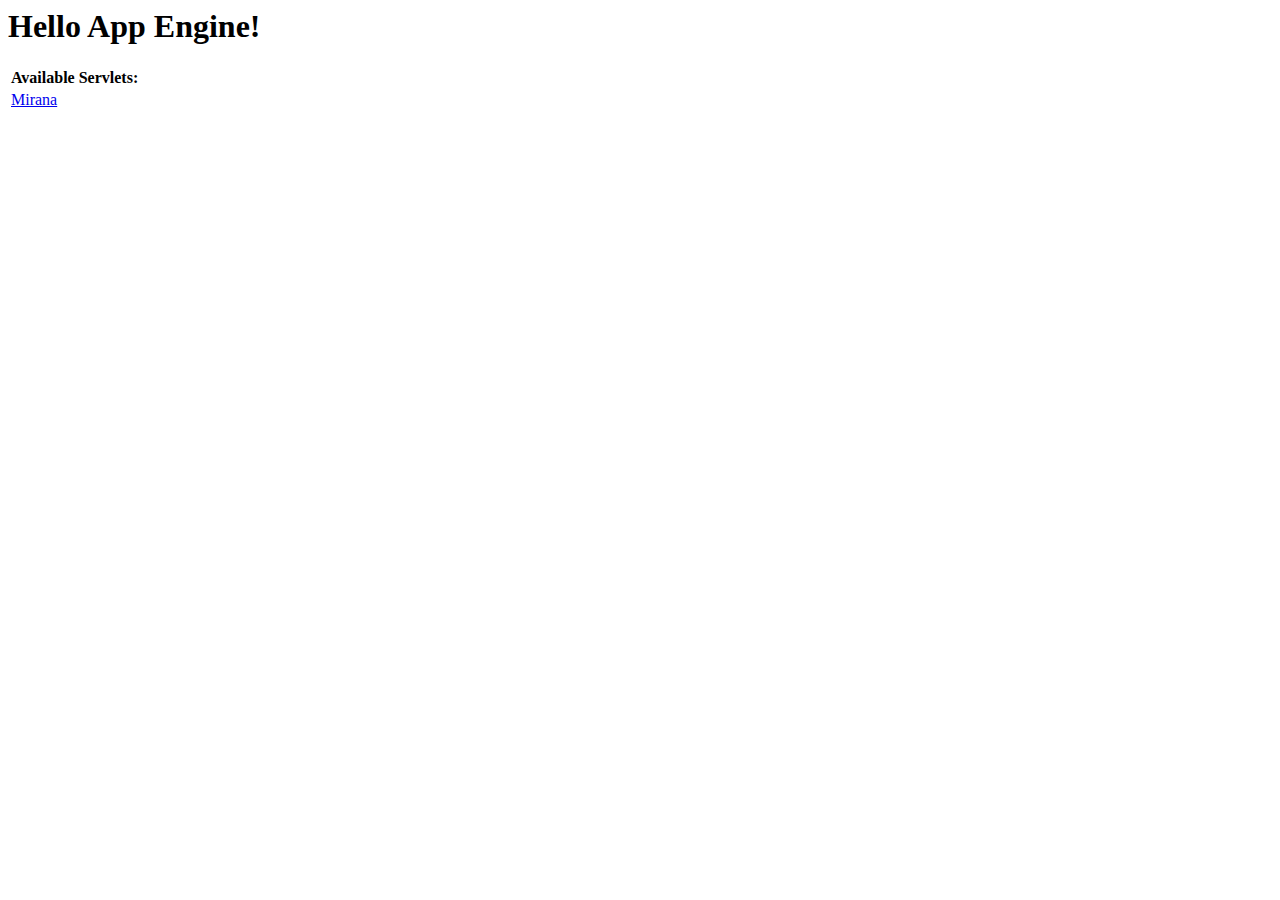
<file: mirana/war/index.html>
<!DOCTYPE HTML PUBLIC "-//W3C//DTD HTML 4.01 Transitional//EN">
<!-- The HTML 4.01 Transitional DOCTYPE declaration-->
<!-- above set at the top of the file will set     -->
<!-- the browser's rendering engine into           -->
<!-- "Quirks Mode". Replacing this declaration     -->
<!-- with a "Standards Mode" doctype is supported, -->
<!-- but may lead to some differences in layout.   -->

<html>
  <head>
    <meta http-equiv="content-type" content="text/html; charset=UTF-8">
    <title>Hello App Engine</title>
  </head>

  <body>
    <h1>Hello App Engine!</h1>
	
    <table>
      <tr>
        <td colspan="2" style="font-weight:bold;">Available Servlets:</td>        
      </tr>
      <tr>
        <td><a href="mirana">Mirana</a></td>
      </tr>
    </table>
  </body>
</html>
</file>
